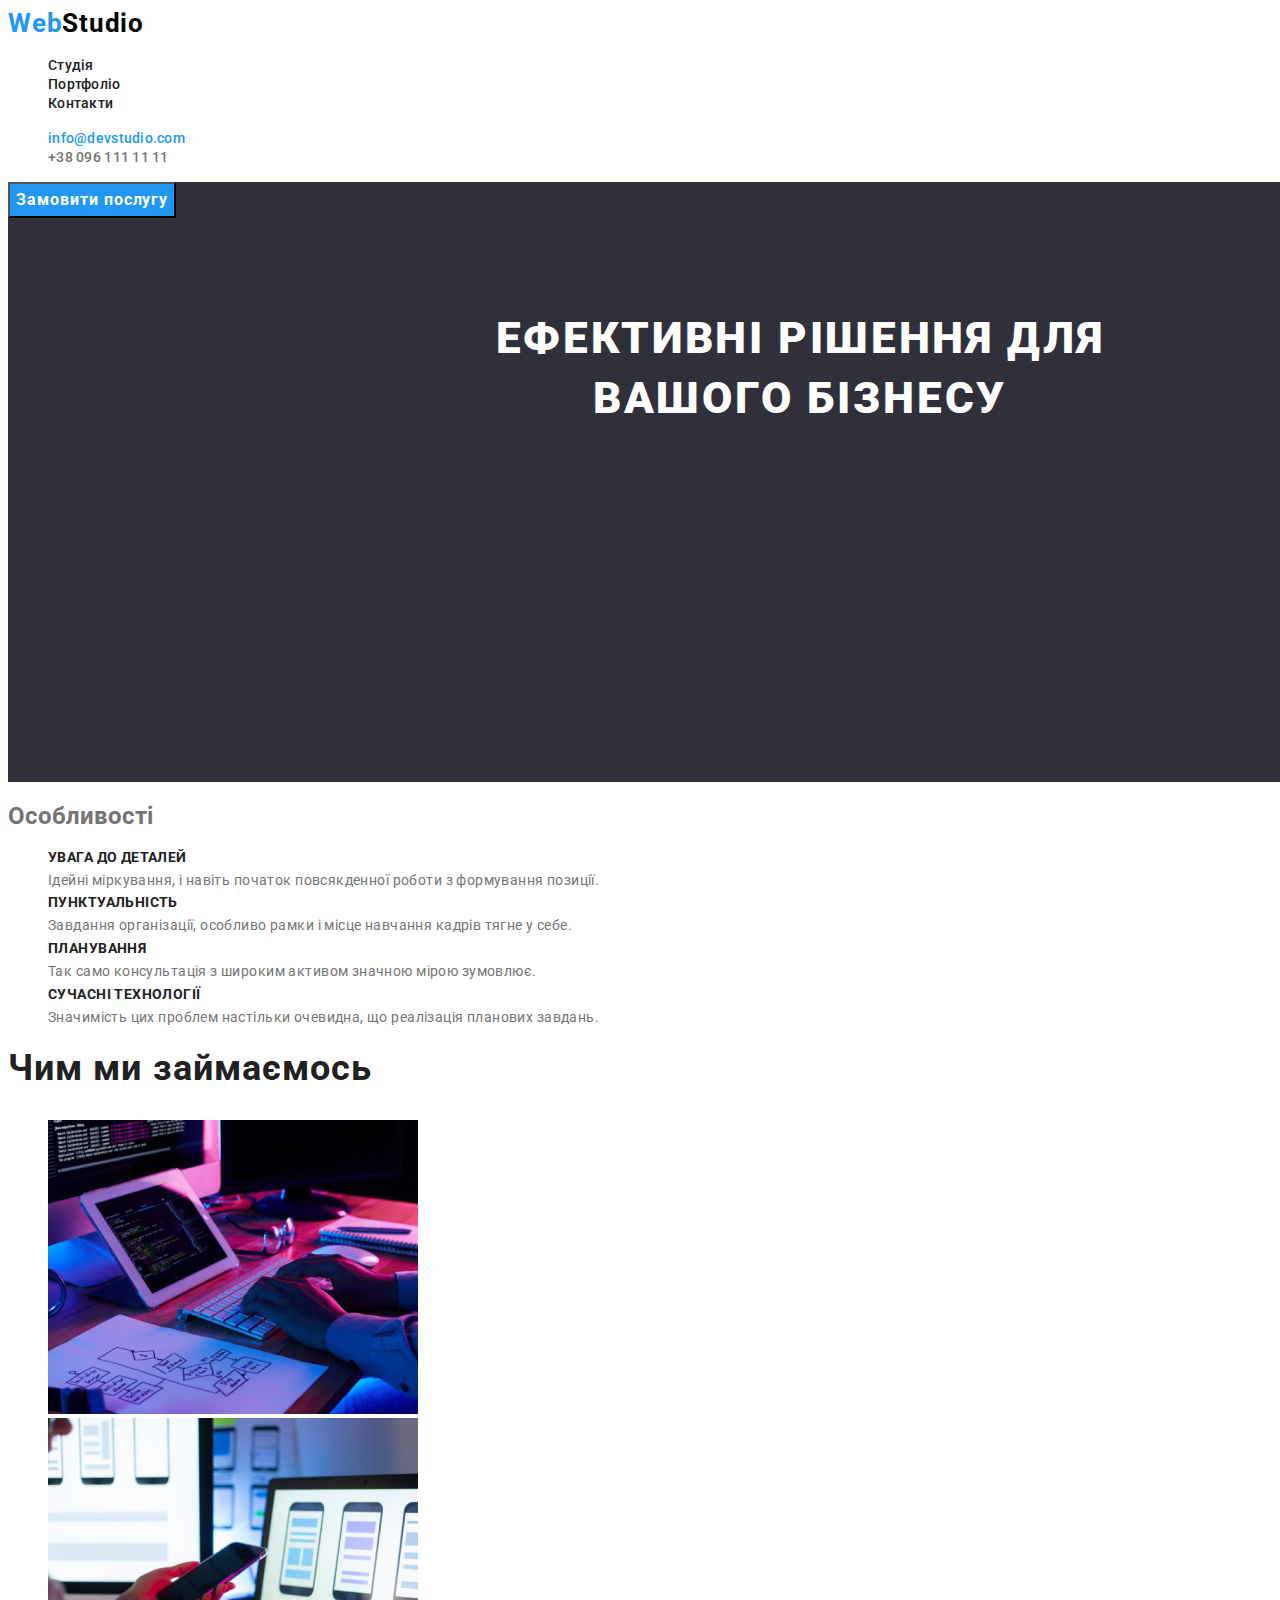
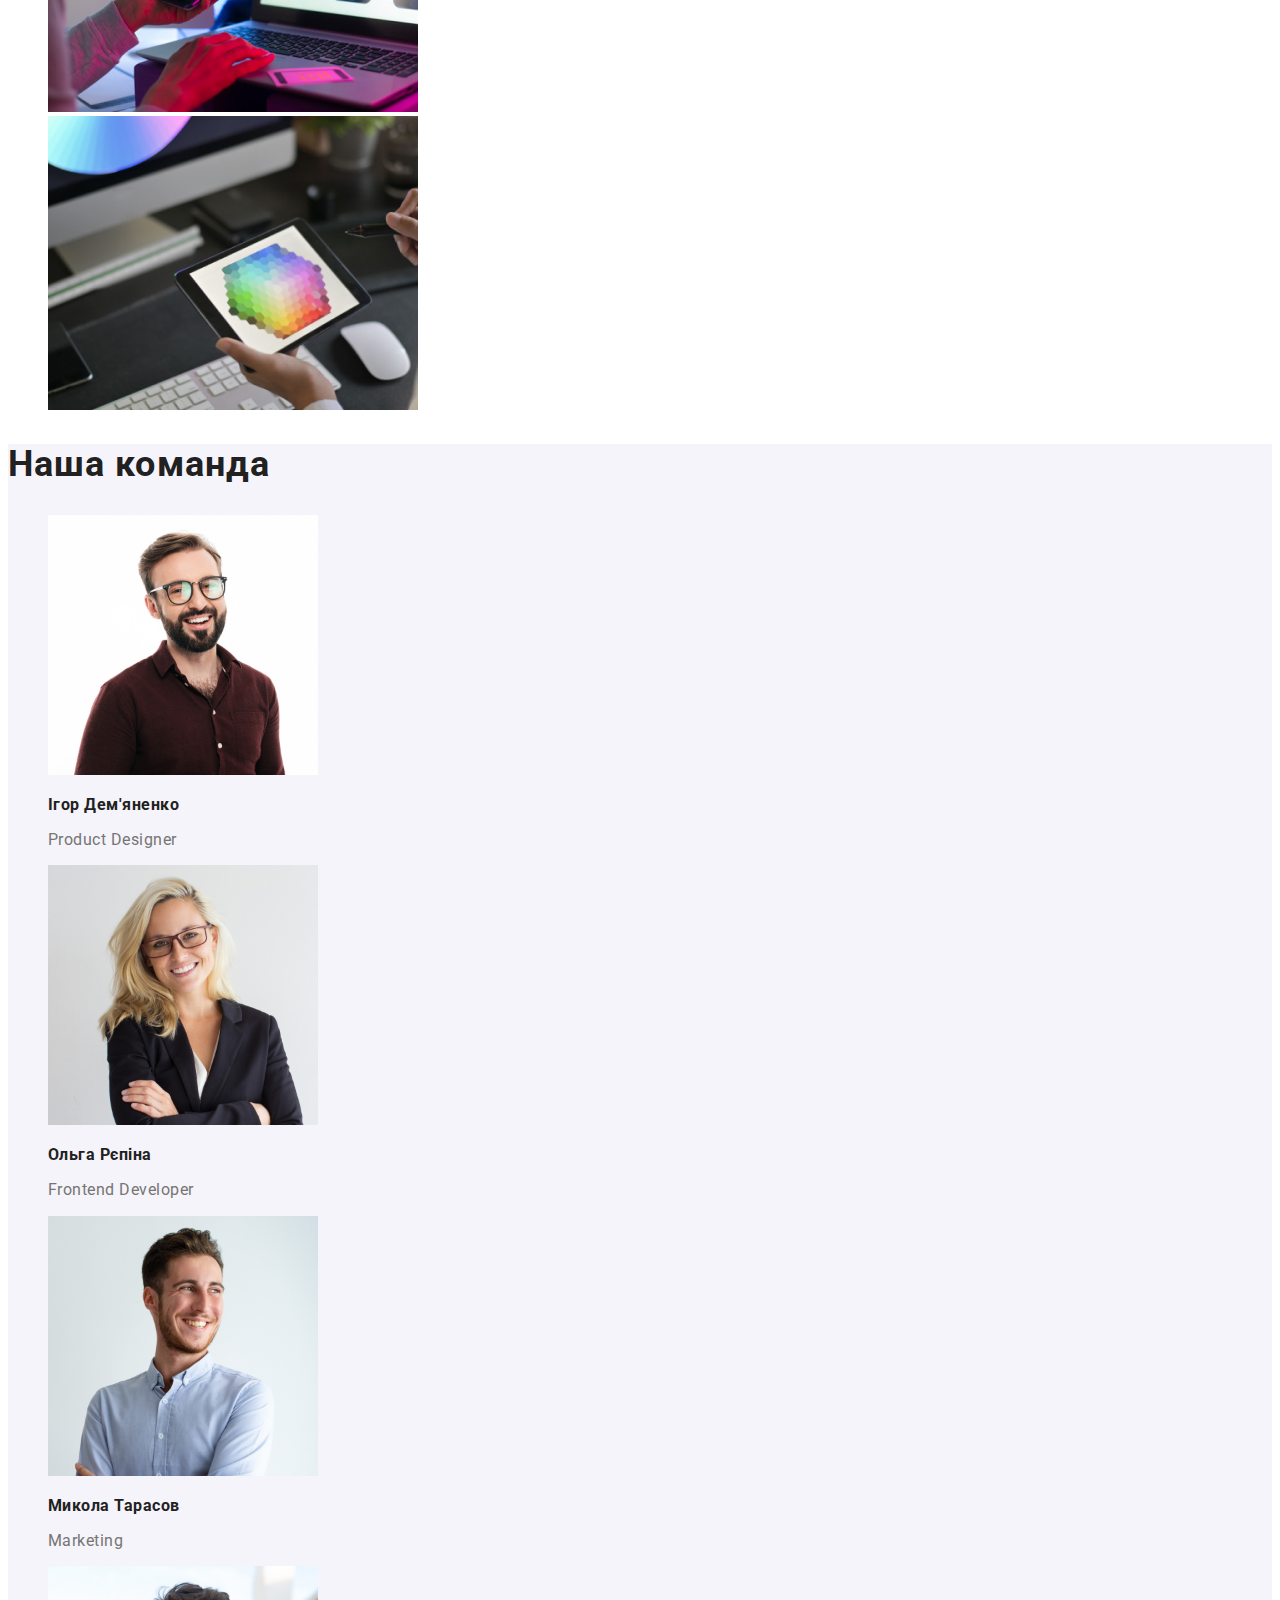
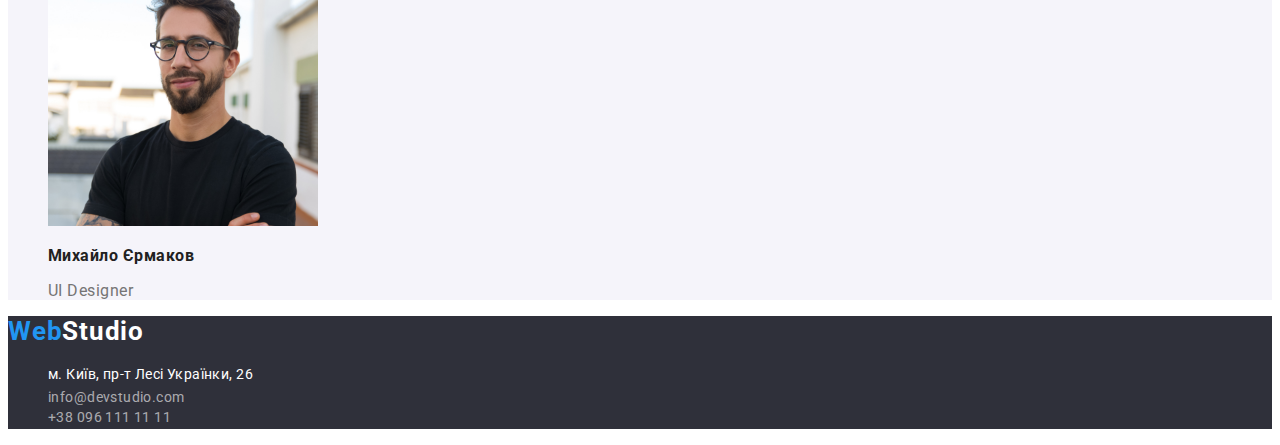
<file: index.html>
<!DOCTYPE html>
<html lang="uk">
<head>
    <meta charset="UTF-8">
    <meta http-equiv="X-UA-Compatible" content="IE=edge">
    <meta name="viewport" content="width=device-width, initial-scale=1.0">
    <link rel="stylesheet" href="./css/styles.css">
<link href="https://fonts.googleapis.com/css2?family=Raleway:wght@700&family=Roboto:wght@400;500;700;900&display=swap" rel="stylesheet">
       <title>Document</title>
</head>

<body>
    <!--Heder-->
    <header class="caption">

         <!--Навігація-->

    <nav class="header-nav">
        <a href="index.html" class="caption-logo">
        <span lang="en" class="logo">Web</span>Studio</a>

        <ul class="list">
            <li><a href="./index.html" class="caption-item">Студія</a></li>
            <li><a href="./portfolio.html" class="caption-item">Портфоліо</a></li>
            <li><a href="" class="caption-item">Контакти</a></li>
        </ul>
    </nav>

        <!--Контакти-->

        <ul class="caption-items list">
            <li><a href="mailto:info@devstudio.com" class="caption-mail">info@devstudio.com</a></li>
            <li><a href="tel:+380961111111" class="caption-tel">+38 096 111 11 11</a></li>
        </ul>
    </header>

    <main>
    <!--Герой22222222222-->

    <section class="hero">
       <h1 class="hero-title">Ефективні рішення для вашого бізнесу</h1>
       <button type="button" class="hero-button">Замовити послугу</button>
    </section>

    <!--Особливості-->

    <section class="features">
        <h2>Особливості</h2>
        <ul class="list">
            <li>
                <h3 class="features-title">УВАГА ДО ДЕТАЛЕЙ</h3>
                <p class="features-text">Ідейні міркування, і навіть початок повсякденної роботи з формування позиції.</p>
            </li>

            <li>
                <h3 class="features-title">ПУНКТУАЛЬНІСТЬ</h3>
                <p class="features-text">Завдання організації, особливо рамки і місце навчання кадрів тягне у себе.</p>
            </li>

            <li>
                <h3 class="features-title">ПЛАНУВАННЯ</h3>
                <p class="features-text">Так само консультація з широким активом значною мірою зумовлює.</p>
            </li>

            <li>
                <h3 class="features-title">СУЧАСНІ ТЕХНОЛОГІЇ</h3>
                <p class="features-text">Значимість цих проблем настільки очевидна, що реалізація планових завдань.</p>
            </li>
        </ul>
    </section>

    <!--Чим ми займаємось-->

    <section>
        <h2 class="services">Чим ми займаємось</h2>
        <ul class="list"> 
            <li>
               <img src="./images/img.jpg" alt="Створення сайтів" width="370" height="294">
            </li>

            <li>
                <img src="./images/box2.jpg" alt="Розробка мобільних додатків" width="370" height="294">
            </li>

            <li>
                <img src="./images/box3.jpg" alt="Розробка додатків для графічних планшетів" width="370" height="294">
            </li>
        </ul>
    </section>

    <!--Наша команда-->

    <section class="tiam">
        <h2 class="team-title">Наша команда</h2>
        <ul class="list">
            <li>
                <img src="./images/img1.jpg" alt="Дизайнер Ігор Дем'яненко" width="270" height="260">
                <h3 class="tiam-list-title">Ігор Дем'яненко</h3>
                <p lang="en" class="tiam-text">Product Designer</p>
            </li>

            <li>
                <img src="./images/img2.jpg" alt="Розробник інтерфейсу Ольга Репіна" width="270" height="260">
                <h3 class="tiam-list-title">Ольга Рєпіна</h3>
                <p lang="en" class="tiam-text">Frontend Developer</p>
            </li>

            <li>
                <img src="./images/img3.jpg" alt="Маркетолог Микола Тарасов" width="270" height="260">
                <h3 class="tiam-list-title">Микола Тарасов</h3>
                <p lang="en" class="tiam-text">Marketing</p>
            </li>

            <li>
                <img src="./images/img4.jpg" alt="Дизайнер інтерфейсу користувача Михайло Єрмаков" width="270" height="260">
                <h3 class="tiam-list-title">Михайло Єрмаков</h3>
                <p lang="en" class="tiam-text">UI Designer</p>
            </li>
        </ul>
    </section>
    </main>

    <!--Підвал-->
    <footer class="contacts">
            <a href="index.html" class="contacts-logo">
        <span lang="en" class="logo">Web</span>Studio</a>
        
        <address>
        <ul class="list">
            <li> <a href="https://goo.gl/maps/SFGfmpYm7TjPDnSy7" target="_blank" rel="noreferrer noopener" class="contacts-adr" >м. Київ, пр-т Лесі Українки, 26</a></li>

            <li><a href="mailto:info@devstudio.com" class="contacts-mail" >info@devstudio.com</a></li>
            <li><a href="tel:+380961111111" class="contacts-tel">+38 096 111 11 11</a></li>
        </ul>
        </address>
    </footer>
</body>
</html>
</file>
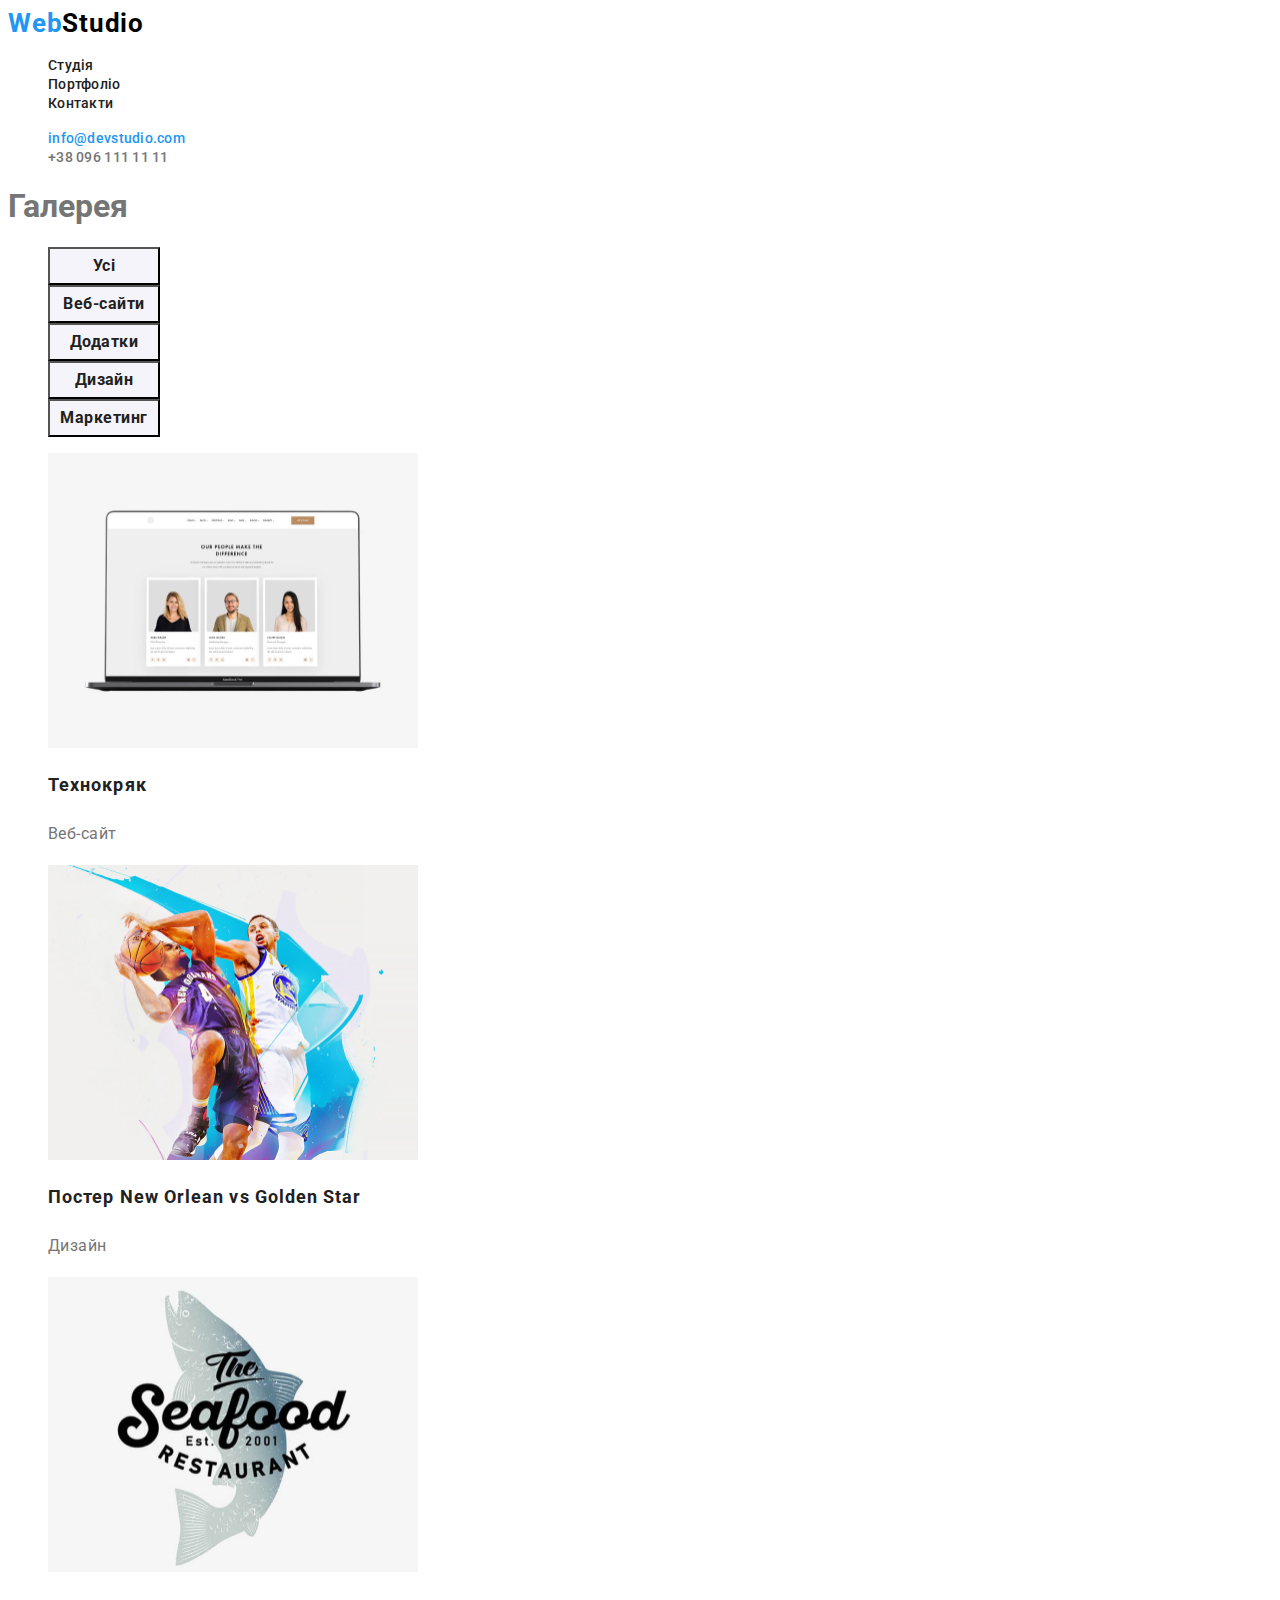
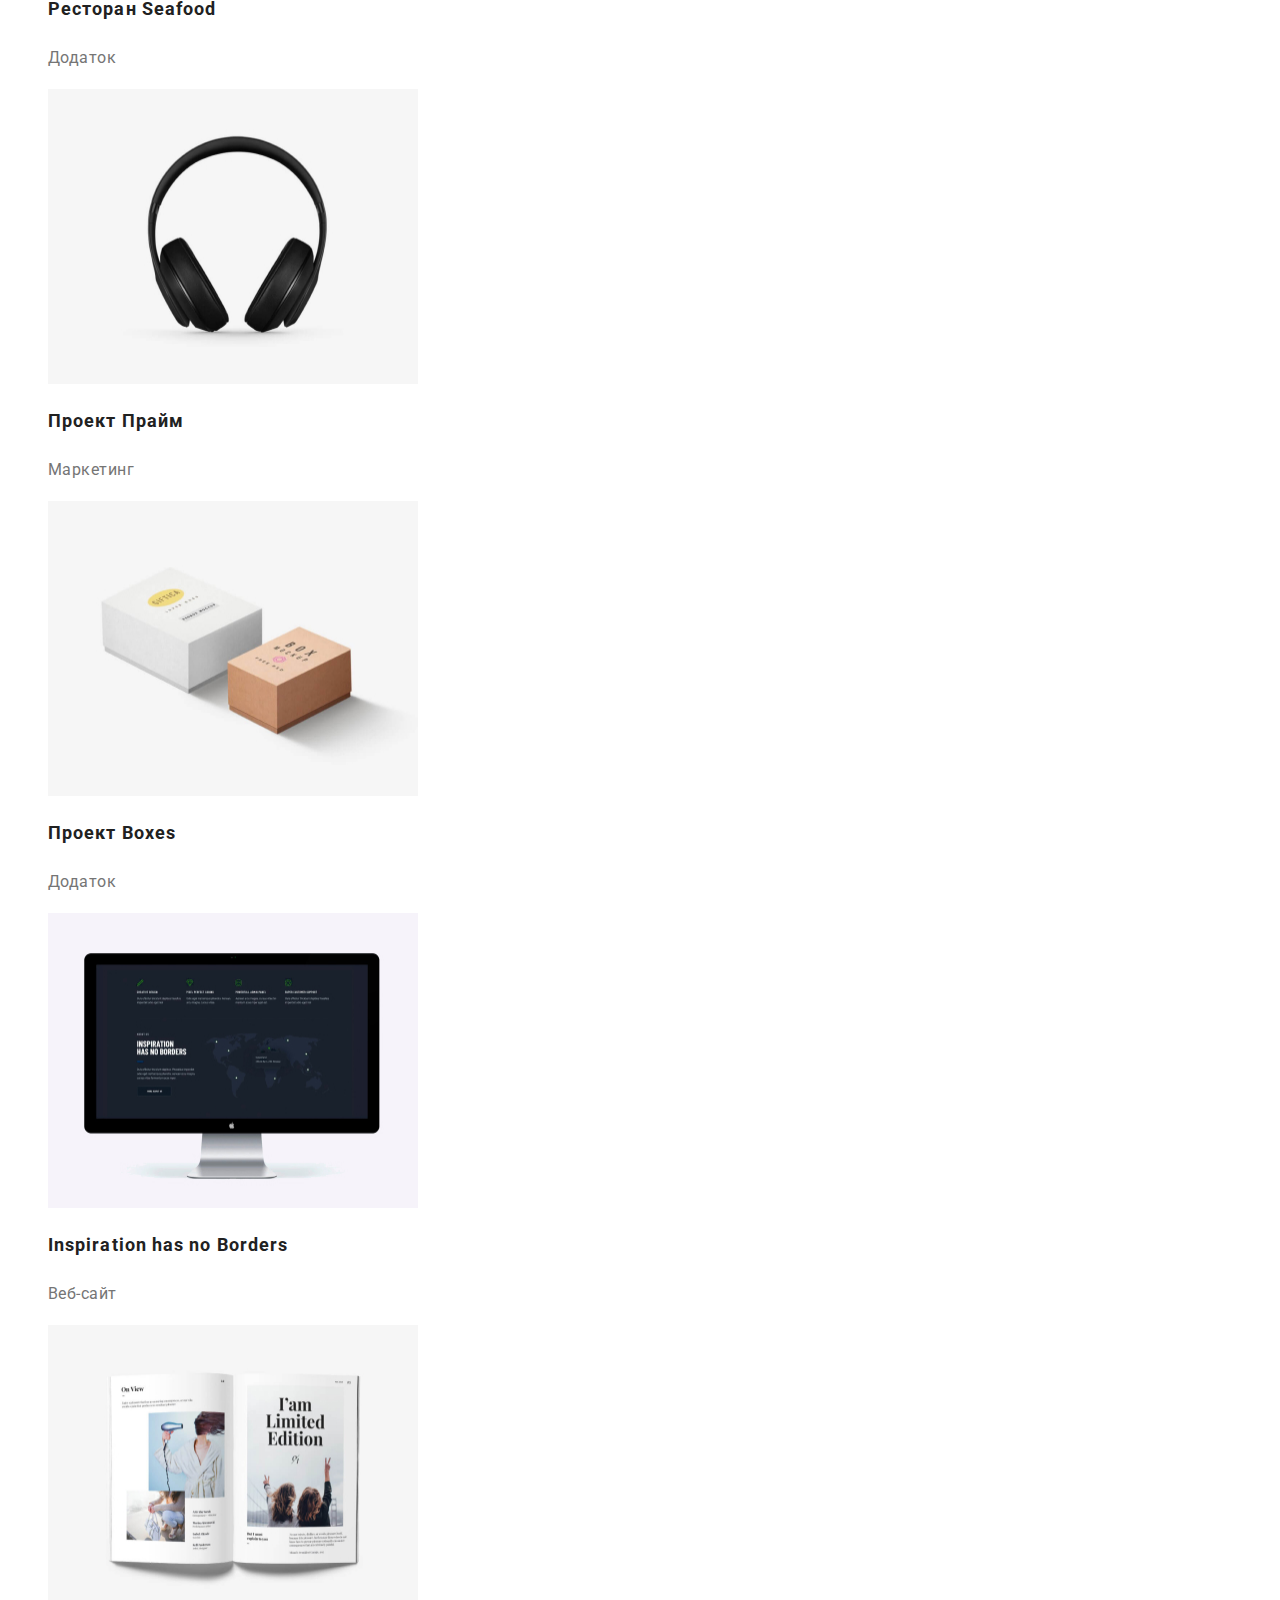
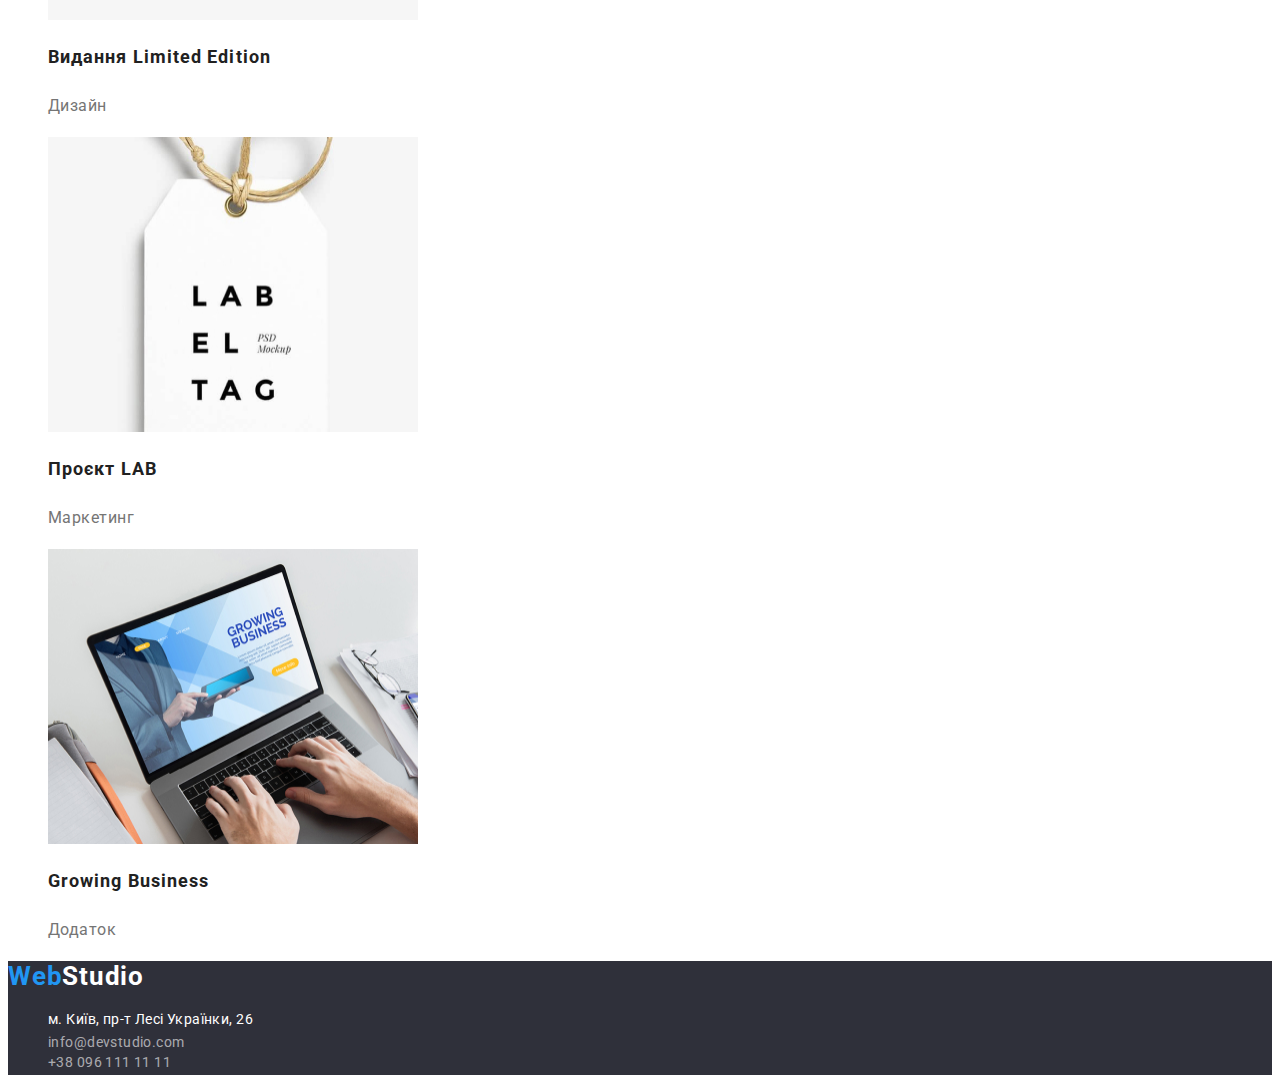
<file: portfolio.html>
<!DOCTYPE html>
<html lang="en">
<head>
    <meta charset="UTF-8">
    <meta http-equiv="X-UA-Compatible" content="IE=edge">
    <meta name="viewport" content="width=device-width, initial-scale=1.0">
    <link rel="stylesheet" href="./css/styles.css">
    <link href="https://fonts.googleapis.com/css2?family=Raleway:wght@700&family=Roboto:wght@400;500;700;900&display=swap"
    rel="stylesheet">
    <title>Document</title>
</head>

<body>
    <!--Heder-->
    <header class="caption">

        <!--Навігація-->

        <nav class="header-nav">
            <a href="index.html" class="caption-logo">
                <span lang="en" class="logo">Web</span>Studio</a>

            <ul class="list">
                <li><a href="./index.html" class="caption-item">Студія</a></li>
                <li><a href="./portfolio.html" class="caption-item">Портфоліо</a></li>
                <li><a href="" class="caption-item">Контакти</a></li>
            </ul>
        </nav>

        <!--Контакти-->

        <ul class="caption-items list">
            <li><a href="mailto:info@devstudio.com" class="caption-mail">info@devstudio.com</a></li>
            <li><a href="tel:+380961111111" class="caption-tel">+38 096 111 11 11</a></li>
        </ul>
    </header>

    <section>
        <h1>Галерея</h1>
        <ul class="list">
            <li><button type="button" class="gallery-button">Усі</button></li>
            <li><button type="button" class="gallery-button">Веб-сайти</button></li>
            <li><button type="button" class="gallery-button">Додатки</button></li>
            <li><button type="button" class="gallery-button">Дизайн</button></li>
            <li><button type="button" class="gallery-button">Маркетинг</button></li>
        </ul>

        <ul class="list">
            <li>
                <a href="" class="gallery-link">
                <img src="./images/gal1.jpg" alt="Команда спеціалістів" width="370" height="295">
                <h2 class="gallery-headline">Технокряк</h2>
                <p  class="gallery-desk">Веб-сайт</p>
            </a> 
            </li>

            <li>
                <a href="" class="gallery-link">
                <img src="./images/gal2.jpg" alt="Гравці в баскетбол" width="370" height="295">
                <h2 class="gallery-headline">Постер New Orlean vs Golden Star</h2>
                <p class="gallery-desk">Дизайн</p>
                </a>
            </li>

            <li>
                <a href="" class="gallery-link">
                <img src="./images/gal3.jpg" alt="Постер із зображенням логотипу ресторану" width="370" height="295">
                <h2 class="gallery-headline">Ресторан Seafood</h2>
                <p class="gallery-desk">Додаток</p>
                </a>
            </li>

            <li>
                <a href="" class="gallery-link">
                <img src="./images/gal4.jpg" alt="Навушники" width="370" height="295">
                <h2 class="gallery-headline">Проект Прайм</h2>
                <p class="gallery-desk">Маркетинг</p>
                </a>
            </li>

            <li>
                <a href="" class="gallery-link">
                <img src="./images/gal5.jpg" alt="Дві коробки з логотипами" width="370" height="295">
                <h2 class="gallery-headline">Проект Boxes</h2>
                <p class="gallery-desk">Додаток</p>
                </a>
            </li>

            <li>
                <a href="" class="gallery-link">
                <img src="./images/gal6.jpg" alt="Екран монітора з головною сторінкою сайту" width="370" height="295">                    <h2 class="gallery-headline">Inspiration has no Borders</h2>
                <p class="gallery-desk">Веб-сайт</p>
                </a>
            </li>

            <li>
                <a href="" class="gallery-link">
                <img src="./images/gal7.jpg" alt="Сторінка журналу" width="370" height="295">
                <h2 class="gallery-headline">Видання Limited Edition</h2>
                <p class="gallery-desk">Дизайн</p>
                </a>
            </li>

            <li>
                <a href="" class="gallery-link">
                <img src="./images/gal8.jpg" alt="Етикетка з торговою маркою" width="370" height="295">
                <h2 class="gallery-headline">Проєкт LAB</h2>
                <p class="gallery-desk">Маркетинг</p>
                </a>
            </li>

            <li>
                <a href="" class="gallery-link">
                <img src="./images/gal9.jpg" alt="Руки людини на клавіатурі ноутбука" width="370" height="295">
                <h2 class="gallery-headline">Growing Business</h2>
                <p class="gallery-desk">Додаток</p>
                </a>
            </li>
        </ul>
    </section>
  

<!--Підвал-->
<footer class="contacts">
    <a href="index.html" class="contacts-logo">
        <span lang="en" class="logo">Web</span>Studio</a>

    <address>
        <ul class="list">
            <li> <a href="https://goo.gl/maps/SFGfmpYm7TjPDnSy7" target="_blank" rel="noreferrer noopener"
                    class="contacts-adr">м. Київ, пр-т Лесі Українки, 26</a></li>

            <li><a href="mailto:info@devstudio.com" class="contacts-mail">info@devstudio.com</a></li>
            <li><a href="tel:+380961111111" class="contacts-tel">+38 096 111 11 11</a></li>
        </ul>
    </address>
</footer>
</body>

</html>
</file>
<file: css/styles.css>
:root{
    --primary-text-color: #757575;
    --title-color: #212121; 
    --title-second-color: #FFFFFF;
    --accent-color: #2196F3;
    --elemets-color: #000;
    --first-fon-color: #2F303A;
    --second-fon-color: #F5F4FA;

}

body {
    background-color: var(--title-second-color);
    font-family: Roboto;
    color: var(--primary-text-color);
}

/*----------------------Heder----------------------*/

        /*-----------Heder-logo---------*/
.caption-logo{
    font-style: normal;
    font-weight: 700;
    font-size: 26px;
    line-height: 1.19;
    letter-spacing: 0.03em;
    color: var(--elemets-color);
    text-decoration: none;
    cursor: pointer;

}
.logo{
        color: var(--accent-color);
}
.caption-logo.current,
.caption-logo:hover,
.caption-logo:focus {
        color: var(--accent-color);
 }

         /*-----------Heder-list---------*/

.list{
    list-style: none;   
 }

.caption-item{
    font-style: normal;
    font-weight: 500;
    font-size: 14px;
    line-height: 1.14;
    letter-spacing: 0.02em;
    color: var(--title-color);
    cursor: pointer;
    text-decoration: none;
 }

.caption-item.current,
.caption-item:hover,
.caption-item:focus {
        color: var(--accent-color);
}

        /*-----------Heder-contact---------*/

.caption-mail{
    font-style: normal;
    font-weight: 500;
    font-size: 14px;
    line-height: 1.14;
    letter-spacing: 0.02em;
    color: var(--accent-color);
    text-decoration: none;
    cursor: pointer;
}

.caption-mail.current,
.caption-mail:hover,
.caption-mail:focus {
    color: var(--accent-color);
}

.caption-tel{
    font-style: normal;
    font-weight: 500;
    font-size: 14px;
    line-height: 1.14px;
    letter-spacing: 0.02em;
    color: var(--primary-text-color);   
    text-decoration: none;
    cursor: pointer;     
}

.caption-tel.current,
.caption-tel:hover,
.caption-tel:focus {
    color: var(--accent-color);
}

/*----------------------main----------------------*/

       /*-----------Hero---------*/

 .hero{
    width: 1600px;
    height: 600px;
    left: 0px;
    top: 80px;
    background-color: var(--first-fon-color);
 }

.hero-title{
    position: absolute;
    width: 696px;
    height: 120px;
    left: 452px;
    top: 280px;
    
    font-style: normal;
    font-weight: 900;
    font-size: 44px;
    line-height: 1.36;
       
    text-align: center;
    letter-spacing: 0.06em;
    text-transform: uppercase;
    
    color: var(--title-second-color);
 }

.hero-button{
    font-family: 'Roboto';
    font-style: normal;
    font-weight: 700;
    font-size: 16px;
    line-height: 1.88;
     
    letter-spacing: 0.06em;
    background-color: var(--accent-color);
    color: var(--title-second-color);
    cursor: pointer;
}

.hero-button.current,
.hero-button:hover,
.hero-button:focus {
    color: var(--title-color);
}
  
        /*-----------features---------*/


.features-title{
    font-size: 14px;
    line-height: 1.14;
    letter-spacing: 0.03em;
    text-transform: uppercase;
    color: var(--title-color);
}
.features-text{
    font-size: 14px;
    line-height: 1.71px;
    letter-spacing: 0.03em;
    color: var(--primary-text-color);
}

        /*-----------services---------*/

.services{
    font-size: 36px;
    line-height: 1.16;
    letter-spacing: 0.03em;
    color: var(--title-color);
}

        /*---------Our team--------------*/

.tiam{
    background-color: var(--second-fon-color);
}

.team-title{
    font-size: 36px;
    line-height: 1.16;
    letter-spacing: 0.03em;
    color: var(--title-color);
}
.tiam-list-title{
    font-size: 16px;
    line-height: 1.19;
    letter-spacing: 0.03em;
    color: var(--title-color);
}

.tiam-text{
    font-size: 16px;
    line-height: 1.19;
    letter-spacing: 0.03em;
    color: var(--primary-text-color);
}

/*------------------footer---------------------*/
        /*---------logo--------------*/

.contacts{
    background-color: var(--first-fon-color);
}

.contacts-logo{
    font-weight: 700;
    font-size: 26px;
    line-height: 1.19;
    letter-spacing: 0.03em;
    color: var(--title-second-color);
    text-decoration: none;
    cursor: pointer;
}

.contacts-logo.current,
.contacts-logo:hover,
.contacts-logo:focus {
    color: var(--accent-color);
}

        /*---------address--------------*/

.contacts-adr{
    font-style: normal;
    font-size: 14px;
    line-height: 1.71;
    letter-spacing: 0.03em;
    color: var(--title-second-color);
    text-decoration: none;
    cursor: pointer;
}

.address-top.current,
.address-top:hover,
.address-top:focus {
    color: var(--accent-color);
}

.contacts-mail{
    font-style: normal;
    font-size: 14px;
    line-height: 1.71px;
    letter-spacing: 0.03em;
    color: rgba(255, 255, 255, 0.6);
    text-decoration: none;
    cursor: pointer;
}

.contacts-tel{
    font-style: normal;
    font-size: 14px;
    line-height: 1.71;
    letter-spacing: 0.03em;
    color: rgba(255, 255, 255, 0.6);
    text-decoration: none;
    cursor: pointer;
}

/*---------------------portfolio------------------*/

            /*---------button--------------*/

.gallery-button {
    font-family: 'Roboto';
    font-style: normal;
    font-weight: 700;
    font-size: 16px;
    line-height: 1.62px;
    text-align: center;
    letter-spacing: 0.03em;

    width: 112px;
    height: 38px;
  
    background-color: var(--second-fon-color);
    color: var(--title-color);
    cursor: pointer;
}

.gallery-button.current,
.gallery-button:hover,
.gallery-button:focus {
    background-color: var(--accent-color);
    color: var(--title-second-color);
}

        /*----------галерея робіт----------*/

.gallery-link{
    text-decoration: none;
}

.gallery-link.current,
.gallery-link:hover,
.gallery-link:focus {
    background-color: var(--accent-color);
    color: var(--title-second-color);
}

.gallery-headline{
    font-size: 18px;
    line-height: 2.00;
    letter-spacing: 0.06em;
    color: var(--title-color);
}

.gallery-headline.current,
.gallery-headline:hover,
.gallery-headline:focus {
    background-color: var(--accent-color);
    color: var(--title-second-color);
}

.gallery-desk{
    font-size: 16px;
    line-height: 1.88;
    letter-spacing: 0.03em;
    color: var(--primary-text-color);
}

.gallery-desk.current,
.gallery-desk:hover,
.gallery-desk:focus {
    background-color: var(--accent-color);
    color: var(--title-second-color);
}
</file>
